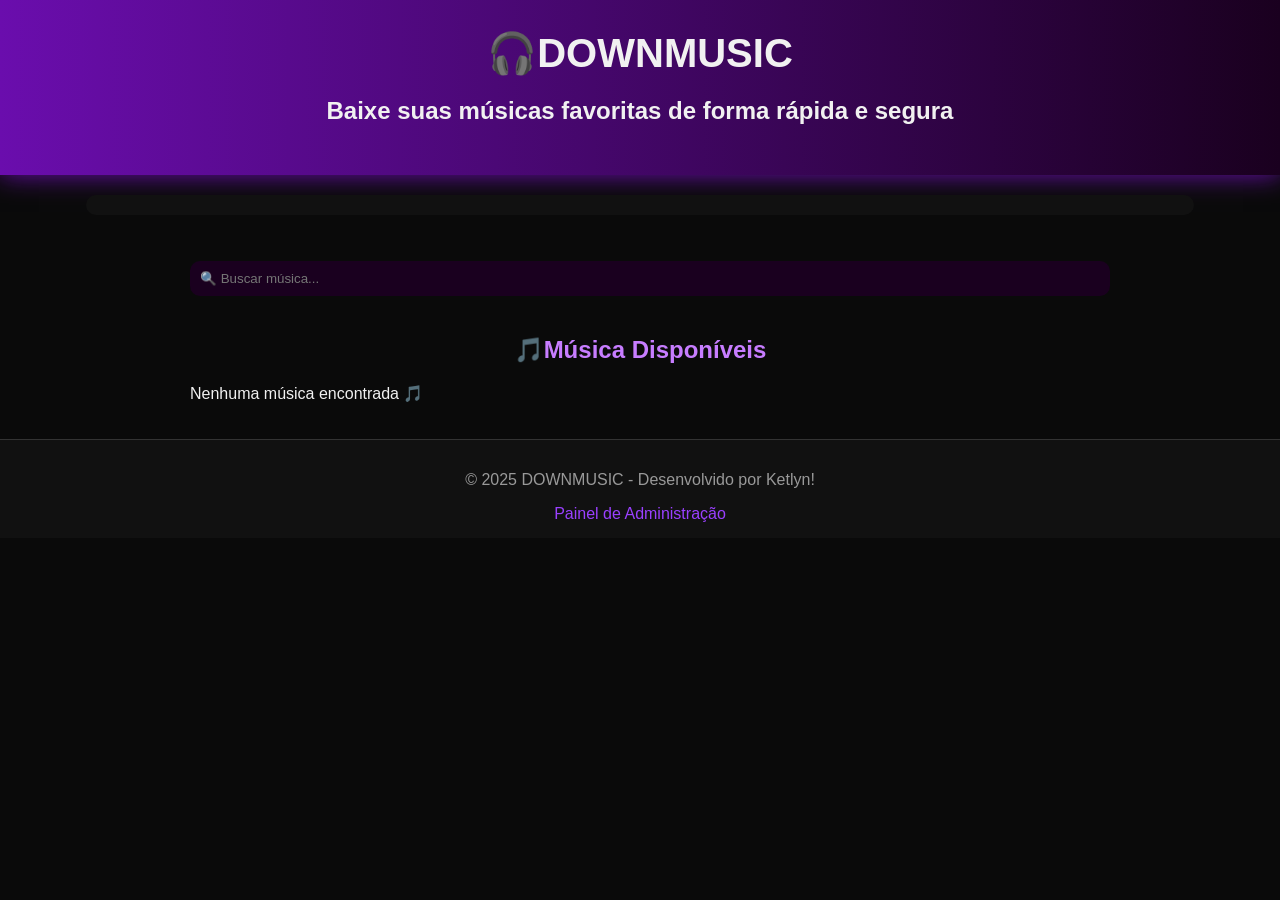
<file: index.html>
<!DOCTYPE html>
<html lang="pt-BR">
<head>
    <meta charset="UTF-8">
    <meta name="viewport" content="width=device-width, initial-scale=1.0">
    <title>DOWNMUSIC</title>
    <link rel="shortcut icon" href="icon/fone-de-ouvido.png" type="image/x-icon">
    <link rel="stylesheet" href="css/estilo.css">
    <script src="script.js" defer></script>
</head>
<body>
    <header>
        <h1>🎧DOWNMUSIC</h1>
        <H2>Baixe suas músicas favoritas de forma rápida e segura</H2>
    </header>
    <div class="anuncio">

    <!-- Espaço para o código do Adsterra -->
    </div>

    <main>
        <section class="busca">
            <input type="text" id="campoBusca" placeholder="🔍 Buscar música...">
        </section>

        <section class="lista-musicas">
        <h2>🎵Música Disponíveis</h2>
        <div id="musicas-container"></div>
        </section>
    </main>
    
    <footer>
        <p>&copy 2025 DOWNMUSIC - Desenvolvido por Ketlyn!</p>
        <a href="admin.html"  class="admin-link">Painel de Administração</a>
    </footer>
     
</body>

</html>
</file>
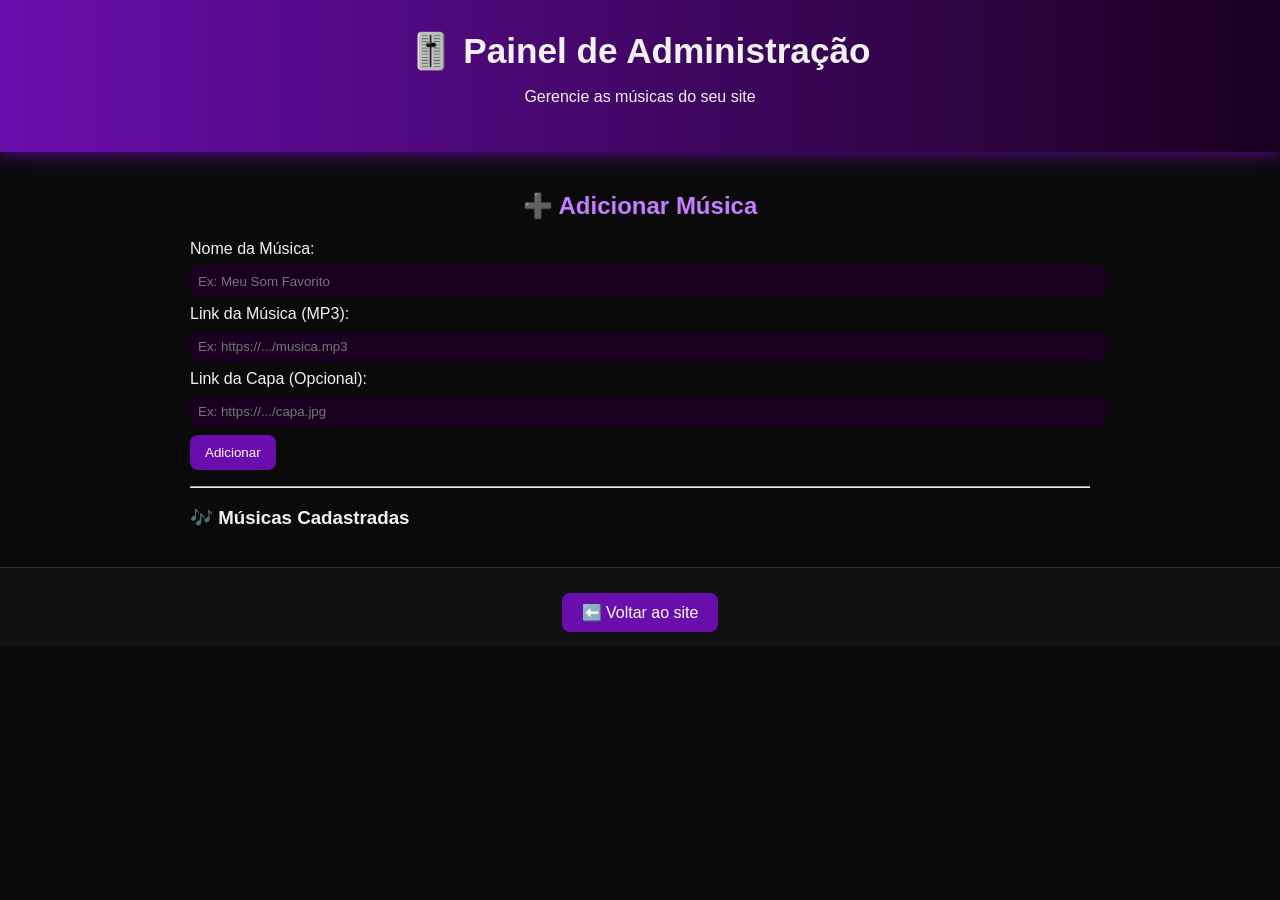
<file: admin.html>
<!DOCTYPE html>
<html lang="pt-BR">
<head>
    <meta charset="UTF-8">
    <meta name="viewport" content="width=device-width, initial-scale=1.0">
    <title>Painel - DOWNMUSIC</title>
    <link rel="shortcut icon" href="icon/fone-de-ouvido.png" type="image/x-icon">
    <link rel="stylesheet" href="css/painel.css">
    <script src="script.js" defer></script>
</head>
<body>
    <header>
        <h1>🎚️ Painel de Administração</h1>
        <p>Gerencie as músicas do seu site</p>
    </header>

    <main>
        <section class="formulario">
        <h2>➕ Adicionar Música</h2>

        <label>Nome da Música:</label>
        <input type="text" id="nomeMusica" placeholder="Ex: Meu Som Favorito">

        <label>Link da Música (MP3):</label>
        <input type="text" id="linkMusica" placeholder="Ex: https://.../musica.mp3">

        <label>Link da Capa (Opcional):</label>
        <input type="text" id="linkCapa" placeholder="Ex: https://.../capa.jpg"> 

        <button id="adicionarMusica">Adicionar</button>
        <p id="mensagem"></p>

        <hr>
        <h3>🎶 Músicas Cadastradas</h3>
        <ul id="listaAdmin"></ul>
        </section>
    </main>

    <footer>
        <a href="index.html" class="botao-download">⬅️ Voltar ao site</a>
    </footer>
</body>
</html>
</file>
<file: css/estilo.css>
body {
  font-family: 'Segoe UI', sans-serif;
  background-color: #0a0a0a;
  color: #f1f1f1;
  margin: 0;
  padding: 0;
}

header {
  background: linear-gradient(90deg, #6a0dad, #1a001f);
  text-align: center;
  padding: 30px 10px;
  box-shadow: 0 0 25px #6a0dad;
}

header h1 {
  font-size: 2.5em;
  margin: 0;
}

header p {
  color: #ccc;
  margin-top: 10px;
}

.anuncio {
  text-align: center;
  margin: 20px auto;
  padding: 10px;
  background-color: #111;
  border-radius: 10px;
  width: 85%;
}

main {
  padding: 20px;
  max-width: 900px;
  margin: auto;
}

.lista-musicas h2 {
  text-align: center;
  color: #c77dff;
}

.musica {
  display: flex;
  align-items: center;
  background-color: #1a001f;
  border: 1px solid #3c005a;
  border-radius: 10px;
  padding: 10px;
  margin-bottom: 20px;
  box-shadow: 0 0 15px #6a0dad;
}

.musica img {
  width: 80px;
  height: 80px;
  border-radius: 10px;
  margin-right: 15px;
  object-fit: cover;
}

.musica h3 {
  color: #c77dff;
  margin: 0;
}

.musica audio {
  width: 100%;
  margin-top: 10px;
}

.botao-download {
  display: inline-block;
  background-color: #6a0dad;
  color: #fff;
  text-decoration: none;
  padding: 8px 15px;
  border-radius: 8px;
  margin-top: 8px;
  transition: 0.3s;
}

.botao-download:hover {
  background-color: #9a40ff;
}

footer {
  background-color: #111;
  text-align: center;
  padding: 15px 10px;
  color: #999;
  border-top: 1px solid #333;
}

.admin-link {
  color: #9a40ff;
  text-decoration: none;
}
.admin-link:hover {
  text-decoration: underline;
}

/* Painel */
input {
  width: 100%;
  padding: 8px;
  margin: 6px 0;
  border-radius: 5px;
  border: none;
  background-color: #1a001f;
  color: white;
}

button {
  background-color: #6a0dad;
  color: white;
  border: none;
  padding: 10px 15px;
  border-radius: 8px;
  cursor: pointer;
}
button:hover {
  background-color: #9a40ff;
}

#listaAdmin li {
  margin: 8px 0;
  background-color: #1a001f;
  padding: 8px;
  border-radius: 5px;
}

#listaAdmin button {
  margin-left: 5px;
  background-color: #3c005a;
}

#campoBusca {
  width: 100%;
  padding: 10px;
  margin-bottom: 20px;
  border-radius: 10px;
  border: none;
  background-color: #1a001f;
  color: #fff;
}
</file>
<file: css/painel.css>
body {
  font-family: Arial, sans-serif;
  background-color: #0a0a0a;
  color: #f1f1f1;
  margin: 0;
  padding: 0;
}

header {
  background: linear-gradient(90deg, #6a0dad, #1a001f);
  text-align: center;
  padding: 30px 10px;
  box-shadow: 0 0 20px #6a0dad;
}

header h1 {
  font-size: 2.2em;
  margin: 0;
}

.anuncio {
  text-align: center;
  margin: 20px auto;
  padding: 10px;
  background-color: #111;
  border: 1px solid #2a2a2a;
  border-radius: 10px;
  width: 80%;
}

main {
  padding: 20px;
  max-width: 900px;
  margin: auto;
}

.lista-musicas h2, .formulario h2 {
  text-align: center;
  color: #c77dff;
}

.musica {
  background-color: #1a001f;
  border: 1px solid #3c005a;
  border-radius: 10px;
  padding: 15px;
  margin-bottom: 20px;
  box-shadow: 0 0 10px #6a0dad;
}

.musica h3 {
  color: #c77dff;
}

.botao-download {
  display: inline-block;
  background-color: #6a0dad;
  color: #fff;
  text-decoration: none;
  padding: 10px 20px;
  border-radius: 8px;
  margin-top: 10px;
  transition: 0.3s;
}

.botao-download:hover {
  background-color: #9a40ff;
}

footer {
  background-color: #111;
  text-align: center;
  padding: 15px 10px;
  color: #999;
  border-top: 1px solid #333;
}

input {
  width: 100%;
  padding: 8px;
  margin: 8px 0;
  border-radius: 5px;
  border: none;
  background-color: #1a001f;
  color: white;
}

button {
  background-color: #6a0dad;
  color: white;
  border: none;
  padding: 10px 15px;
  border-radius: 8px;
  cursor: pointer;
}

button:hover {
  background-color: #9a40ff;
}

#mensagem {
  color: #c77dff;
  text-align: center;
  margin-top: 10px;
}

.admin-link {
  color: #6a0dad;
  text-decoration: none;
}
.admin-link:hover {
  color: #9a40ff;
}
</file>
